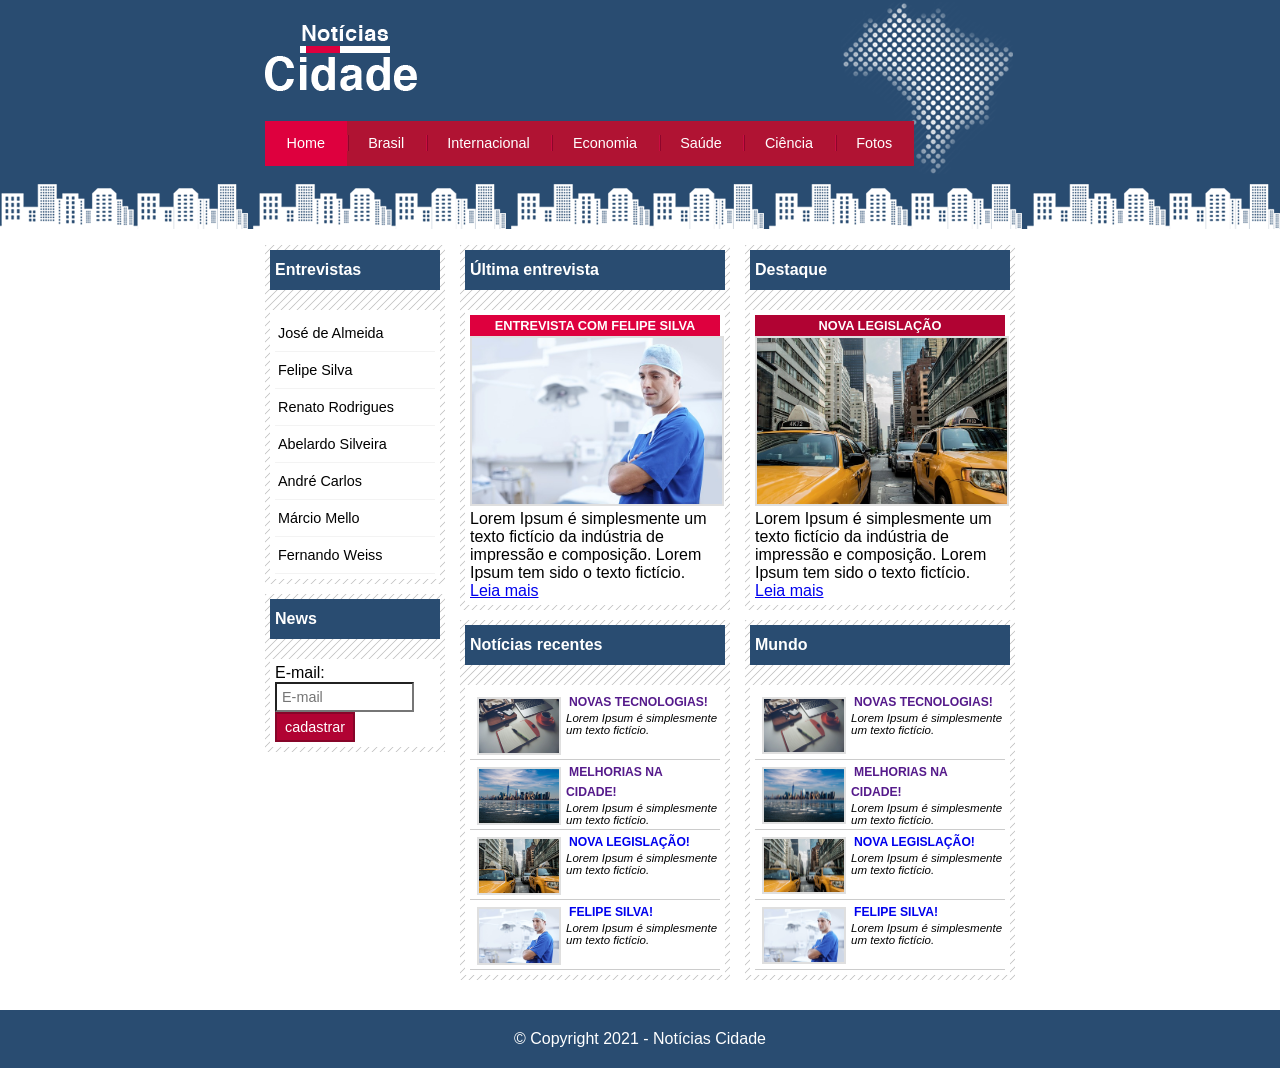
<file: index.html>
<!DOCTYPE html>
<html>
	<head>
		<meta charset="utf-8">
		<meta name="viewport" content="width=device-width, initial-scale=1">
		<title>Notícia Cidade- Seu site de notícias</title>
		<link rel="stylesheet" type="text/css" href="css/stylesheet.css">
	</head>

	<body  class="home">

		<div id="container"><!-- Inicio do Container -->

			<div id="topo" ><!-- Inicio do topo -->
				<h1 class="logo">NOTÍCIA CIDADES</h1>
				<ul id="navegacao">

					<li  class="primeiro">
						<a id="home" href="index.html">Home</a>
					</li>

					<li >
						<a id="brasil" href="brasil.html">Brasil</a>
					</li>

					<li >
						<a id="internacional" href="internacional.html">Internacional</a>
					</li>

					<li>
						<a id="economia" href="economia.html">Economia</a>
					</li>

					<li>
						<a id="saude" href="saude.html">Saúde</a>
					</li>

					<li >
						<a id="ciencia" href="ciencia.html">Ciência</a>
					</li>

					<li>
						<a id="fotos" href="fotos.html">Fotos</a>
					</li>
				</ul>
			</div><!-- Fim do topo -->

			<div id="conteudo"> <!-- Inicio do Conteudo-->

				<div id="primario"> <!-- INICIO PRIMARIO-->

					<div class="caixa entrevista">
						<h2>Última entrevista</h2>

						<div class="caixa-conteudo destaque">
							<h3>Entrevista com Felipe Silva</h3>
							<a href="">
							<img src="imagens/doutor.jpg" width="100%" class="imagem-principal">
							</a>
							<p>
								Lorem Ipsum é simplesmente um texto fictício da indústria de impressão e composição. Lorem Ipsum tem sido o texto fictício.
							</p>

							<a href="saude.html">Leia mais</a>
						
						</div>
					</div>

					<div class="caixa">

						<h2>Notícias recentes</h2>

						<div class="caixa-conteudo">
								<ul id="lista-noticia">
								<li>
									<a href="">
										<img src="imagens/tecnologia.jpg" width="80">
										<h3>Novas Tecnologias!</h3>
										<p>Lorem Ipsum é simplesmente um texto fictício.</p>
									</a>
								</li>

								<li>
									<a href="">
										<img src="imagens/cidade.jpg" width="80">
										<h3>Melhorias na Cidade!</h3>
										<p>Lorem Ipsum é simplesmente um texto fictício.</p>
									</a>
								</li>	

								<li>
									<a href="brasil.html">
										<img src="imagens/taxi.jpg" width="80">
										<h3>Nova Legislação!</h3>
										<p>Lorem Ipsum é simplesmente um texto fictício.</p>
									</a>
								</li>	

								<li>
									<a href="saude.html">
										<img src="imagens/doutor.jpg" width="80">
										<h3>Felipe Silva!</h3>
										<p>Lorem Ipsum é simplesmente um texto fictício.</p>
									</a>
								</li>		
							</ul>
						</div>
					</div>
				</div> <!--FIM PRIMÁRIO-->



				<div id="secundario">
					
					<div class="caixa">

						<h2>Destaque</h2>

						<div class="caixa-conteudo destaque">

							<h3>Nova Legislação</h3>
							<img src="imagens/taxi.jpg" width="100%" class="imagem-principal">
							<p>
								Lorem Ipsum é simplesmente um texto fictício da indústria de impressão e composição. Lorem Ipsum tem sido o texto fictício.
							</p>

							<a href="brasil.html">Leia mais</a>
						</div>
					</div>

					<div class="caixa">

						<h2>Mundo</h2>

						<div class="caixa-conteudo">
							<ul id="lista-noticia">
								<li>
									<a href="">
										<img src="imagens/tecnologia.jpg" width="80">
										<h3>Novas Tecnologias!</h3>
										<p>Lorem Ipsum é simplesmente um texto fictício.</p>
									</a>
								</li>

								<li>
									<a href="">
										<img src="imagens/cidade.jpg" width="80">
										<h3>Melhorias na Cidade!</h3>
										<p>Lorem Ipsum é simplesmente um texto fictício.</p>
									</a>
								</li>	

								<li>
									<a href="brasil.html">
										<img src="imagens/taxi.jpg" width="80">
										<h3>Nova Legislação!</h3>
										<p>Lorem Ipsum é simplesmente um texto fictício.</p>
									</a>
								</li>	

								<li>
									<a href="saude.html">
										<img src="imagens/doutor.jpg" width="80">
										<h3>Felipe Silva!</h3>
										<p>Lorem Ipsum é simplesmente um texto fictício.</p>
									</a>
								</li>		
							</ul>
						</div>
					</div> <!-- INICIO SECUNDÁRIO-->
				</div><!-- FIM SECUNDÁRIO-->


			<div id="lateral"> <!-- Inicio da lateral-->
					<div class="caixa">
						<h2>Entrevistas</h2>
						<div class="caixa-conteudo">
							<ul>
								<li><a href="">José de Almeida</a></li>
								<li><a href="saude.html">Felipe Silva</a></li>
								<li><a href="">Renato Rodrigues</a></li>
								<li><a href="">Abelardo Silveira</a></li>
								<li><a href="">André Carlos</a></li>
								<li><a href="">Márcio Mello</a></li>
								<li><a href="">Fernando Weiss</a></li>
							</ul>						
						</div>
						
					</div>

					<div class="caixa">
						<h2>News</h2>
						<div class="caixa-conteudo">
							<form>
								<div>
									<label> E-mail:</label>
									<input type="text" name="email" id="email" placeholder="E-mail">
								</div>

								<div>
									<input type="submit" class="submit" value="cadastrar">
								</div>
							</form>						
						</div>
						
					</div>
				</div> 
			</div><!-- Fim da lateral-->
				

	
			</div>
			<!-- Fim do Conteudo -->



		</div>
		<!-- Fim do Container -->

		<!-- RODAPÉ -->
		<div id="container-rodape" style="clear: both;">

			<div id="rodape">
				&COPY; Copyright 2021 - Notícias Cidade
			</div>
		</div>
		
	</body>
</html>
</file>
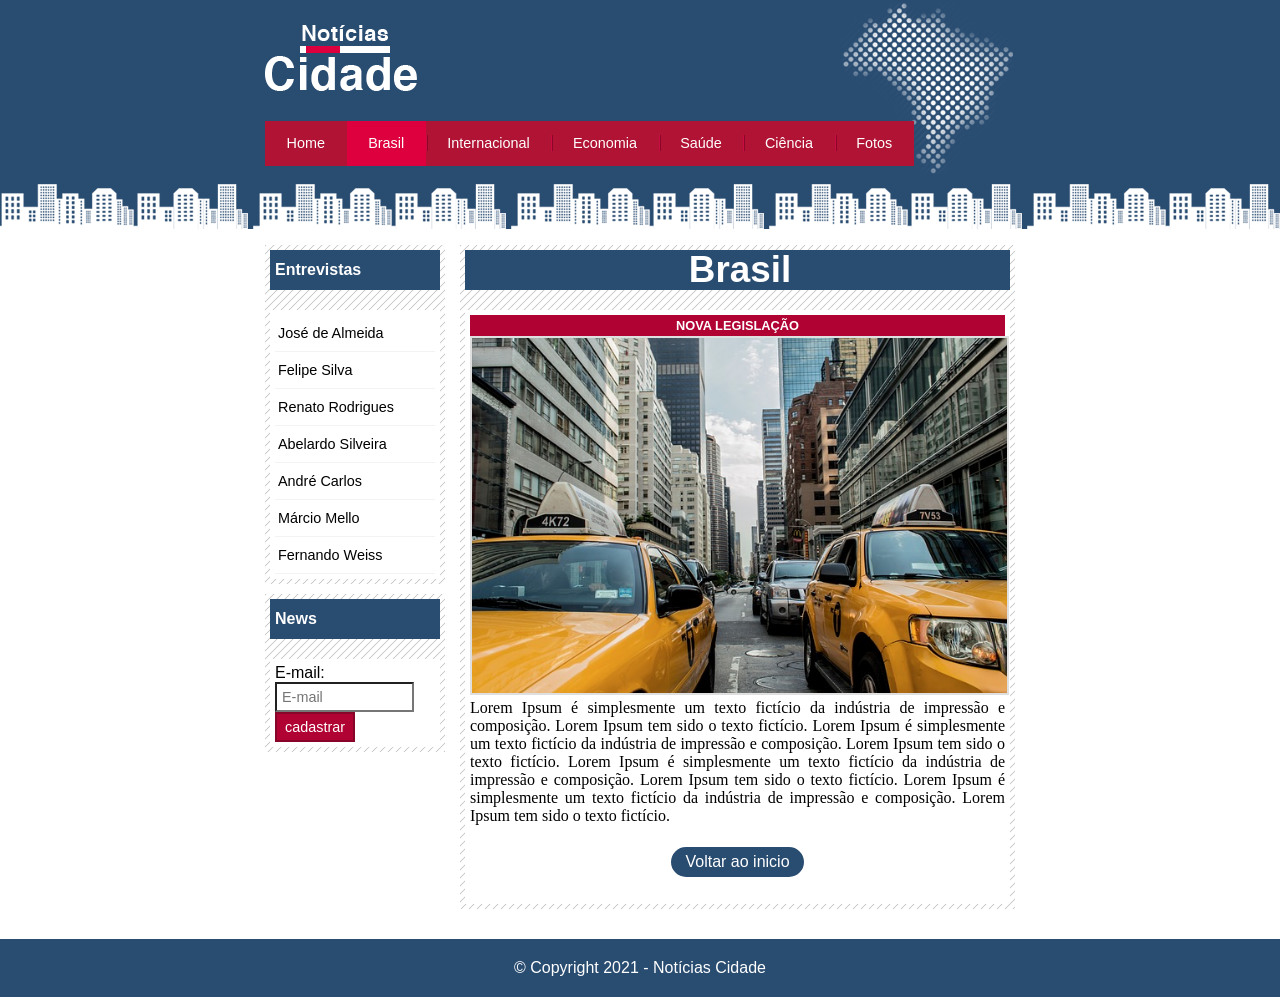
<file: brasil.html>
<!DOCTYPE html>
<html>
	<head>
		<meta charset="utf-8">
		<meta name="viewport" content="width=device-width, initial-scale=1">
		<title>Notícia Cidade- Seu site de notícias</title>
		<link rel="stylesheet" type="text/css" href="css/stylesheet.css">
	</head>

	<body id="duas-colunas" class="brasil">

				<div id="container"><!-- Inicio do Container -->

			<div id="topo" ><!-- Inicio do topo -->
				<h1 class="logo">NOTÍCIA CIDADES</h1>
				<ul id="navegacao">

					<li  class="primeiro">
						<a id="home" href="index.html">Home</a>
					</li>

					<li >
						<a id="brasil" href="brasil.html">Brasil</a>
					</li>

					<li >
						<a id="internacional" href="internacional.html">Internacional</a>
					</li>

					<li>
						<a id="economia" href="economia.html">Economia</a>
					</li>

					<li>
						<a id="saude" href="saude.html">Saúde</a>
					</li>

					<li >
						<a id="ciencia" href="ciencia.html">Ciência</a>
					</li>

					<li>
						<a id="fotos" href="fotos.html">Fotos</a>
					</li>
				</ul>
			</div><!-- Fim do topo -->

			<div id="conteudo"> <!-- Inicio do Conteudo-->

				<div id="primario">

					<div class="caixa paginas">
						<h2>Brasil</h2>

						<div class="caixa-conteudo destaque">

							<h3>Nova Legislação</h3>
							<img src="imagens/taxi.jpg" width="100%" class="imagem-principal">
							<p class="paginas">
								Lorem Ipsum é simplesmente um texto fictício da indústria de impressão e composição. Lorem Ipsum tem sido o texto fictício.
								Lorem Ipsum é simplesmente um texto fictício da indústria de impressão e composição. Lorem Ipsum tem sido o texto fictício.
								Lorem Ipsum é simplesmente um texto fictício da indústria de impressão e composição. Lorem Ipsum tem sido o texto fictício.
								Lorem Ipsum é simplesmente um texto fictício da indústria de impressão e composição. Lorem Ipsum tem sido o texto fictício.
							</p>

							<a href="index.html" id="inicio">Voltar ao inicio</a>
						</div>
					</div>
				</div>


			<!-- Inicio da lateral-->
				<div id="lateral"> 
					<div class="caixa">
						<h2>Entrevistas</h2>
						<div class="caixa-conteudo">
							<ul>
								<li><a href="">José de Almeida</a></li>
								<li><a href="">Felipe Silva</a></li>
								<li><a href="">Renato Rodrigues</a></li>
								<li><a href="">Abelardo Silveira</a></li>
								<li><a href="">André Carlos</a></li>
								<li><a href="">Márcio Mello</a></li>
								<li><a href="">Fernando Weiss</a></li>
							</ul>						
						</div>
						
					</div>

					<div class="caixa">
						<h2>News</h2>
						<div class="caixa-conteudo">
							<form>
								<div>
									<label> E-mail:</label>
									<input type="text" name="email" id="email" placeholder="E-mail">
								</div>

								<div>
									<input type="submit" class="submit" value="cadastrar">
								</div>
							</form>						
						</div>
						
					</div>
			</div>
			<!-- Fim da lateral-->

	
		</div>
		<!-- Fim do Conteudo -->

		</div>
		<!-- Fim do Container -->

		<!-- RODAPÉ -->
		<div id="container-rodape" style="clear: both;">

			<div id="rodape">
				&COPY; Copyright 2021 - Notícias Cidade
			</div>
		</div>
		
		
	</body>
</html>
</file>
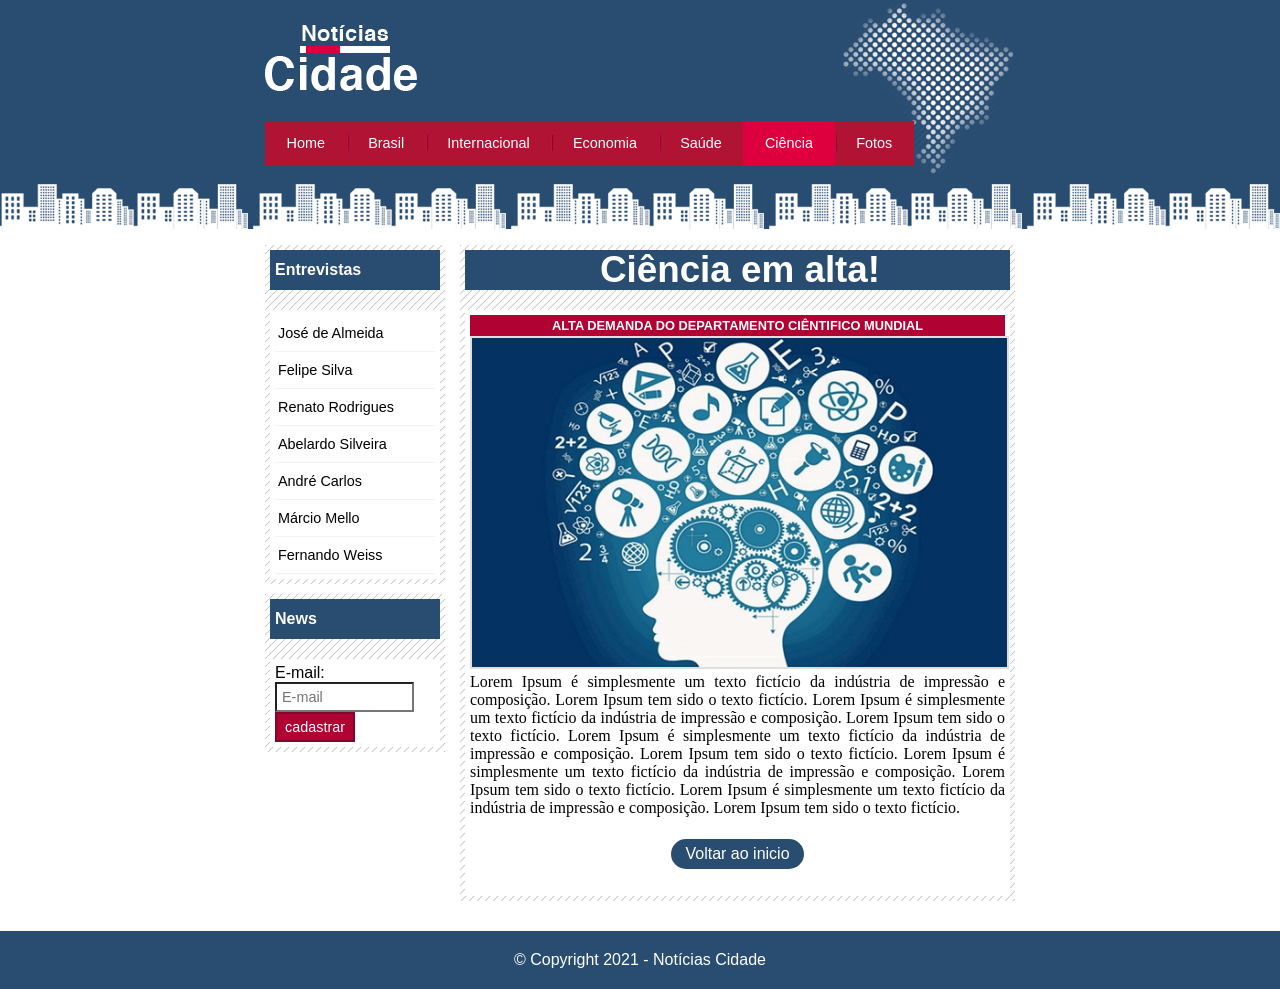
<file: ciencia.html>
<!DOCTYPE html>
<html>
	<head>
		<meta charset="utf-8">
		<meta name="viewport" content="width=device-width, initial-scale=1">
		<title>Notícia Cidade- Seu site de notícias</title>
		<link rel="stylesheet" type="text/css" href="css/stylesheet.css">
	</head>

	<body class="ciencia" id="duas-colunas">

				<div id="container"><!-- Inicio do Container -->

			<div id="topo" ><!-- Inicio do topo -->
				<h1 class="logo">NOTÍCIA CIDADES</h1>
				<ul id="navegacao">

					<li  class="primeiro">
						<a id="home" href="index.html">Home</a>
					</li>

					<li >
						<a id="brasil" href="brasil.html">Brasil</a>
					</li>

					<li >
						<a id="internacional" href="internacional.html">Internacional</a>
					</li>

					<li>
						<a id="economia" href="economia.html">Economia</a>
					</li>

					<li>
						<a id="saude" href="saude.html">Saúde</a>
					</li>

					<li >
						<a id="ciencia" href="ciencia.html">Ciência</a>
					</li>

					<li>
						<a id="fotos" href="fotos.html">Fotos</a>
					</li>
				</ul>
			</div><!-- Fim do topo -->

	<div id="conteudo"> <!-- Inicio do Conteudo-->

				<div id="primario">

					<div class="caixa paginas">
						<h2>Ciência em alta!</h2>

						<div class="caixa-conteudo destaque">

							<h3>Alta demanda do departamento ciêntifico mundial</h3>
							<img src="imagens/ciencia.jpg" width="100%" class="imagem-principal">
							<p>
								Lorem Ipsum é simplesmente um texto fictício da indústria de impressão e composição. Lorem Ipsum tem sido o texto fictício.
								Lorem Ipsum é simplesmente um texto fictício da indústria de impressão e composição. Lorem Ipsum tem sido o texto fictício.
								Lorem Ipsum é simplesmente um texto fictício da indústria de impressão e composição. Lorem Ipsum tem sido o texto fictício.
								Lorem Ipsum é simplesmente um texto fictício da indústria de impressão e composição. Lorem Ipsum tem sido o texto fictício.
								Lorem Ipsum é simplesmente um texto fictício da indústria de impressão e composição. Lorem Ipsum tem sido o texto fictício.
							</p>

							<a href="index.html" id="inicio">Voltar ao inicio</a>
						</div>
					</div>
				</div>
			</div> <!-- FIM do Conteudo-->


			<!-- Inicio da lateral-->
			<div id="lateral"> 
					<div class="caixa">
						<h2>Entrevistas</h2>
						<div class="caixa-conteudo">
							<ul>
								<li><a href="">José de Almeida</a></li>
								<li><a href="">Felipe Silva</a></li>
								<li><a href="">Renato Rodrigues</a></li>
								<li><a href="">Abelardo Silveira</a></li>
								<li><a href="">André Carlos</a></li>
								<li><a href="">Márcio Mello</a></li>
								<li><a href="">Fernando Weiss</a></li>
							</ul>						
						</div>
						
					</div>

					<div class="caixa">
						<h2>News</h2>
						<div class="caixa-conteudo">
							<form>
								<div>
									<label> E-mail:</label>
									<input type="text" name="email" id="email" placeholder="E-mail">
								</div>

								<div>
									<input type="submit" class="submit" value="cadastrar">
								</div>
							</form>						
						</div>
						
					</div>
			</div>
			<!-- Fim da lateral-->

	
		</div>
		<!-- Fim do Conteudo -->

		</div>
		<!-- Fim do Container -->

		<!-- RODAPÉ -->
		<div id="container-rodape" style="clear: both;">

			<div id="rodape">
				&COPY; Copyright 2021 - Notícias Cidade
			</div>
		</div>
		
	</body>
</html>
</file>
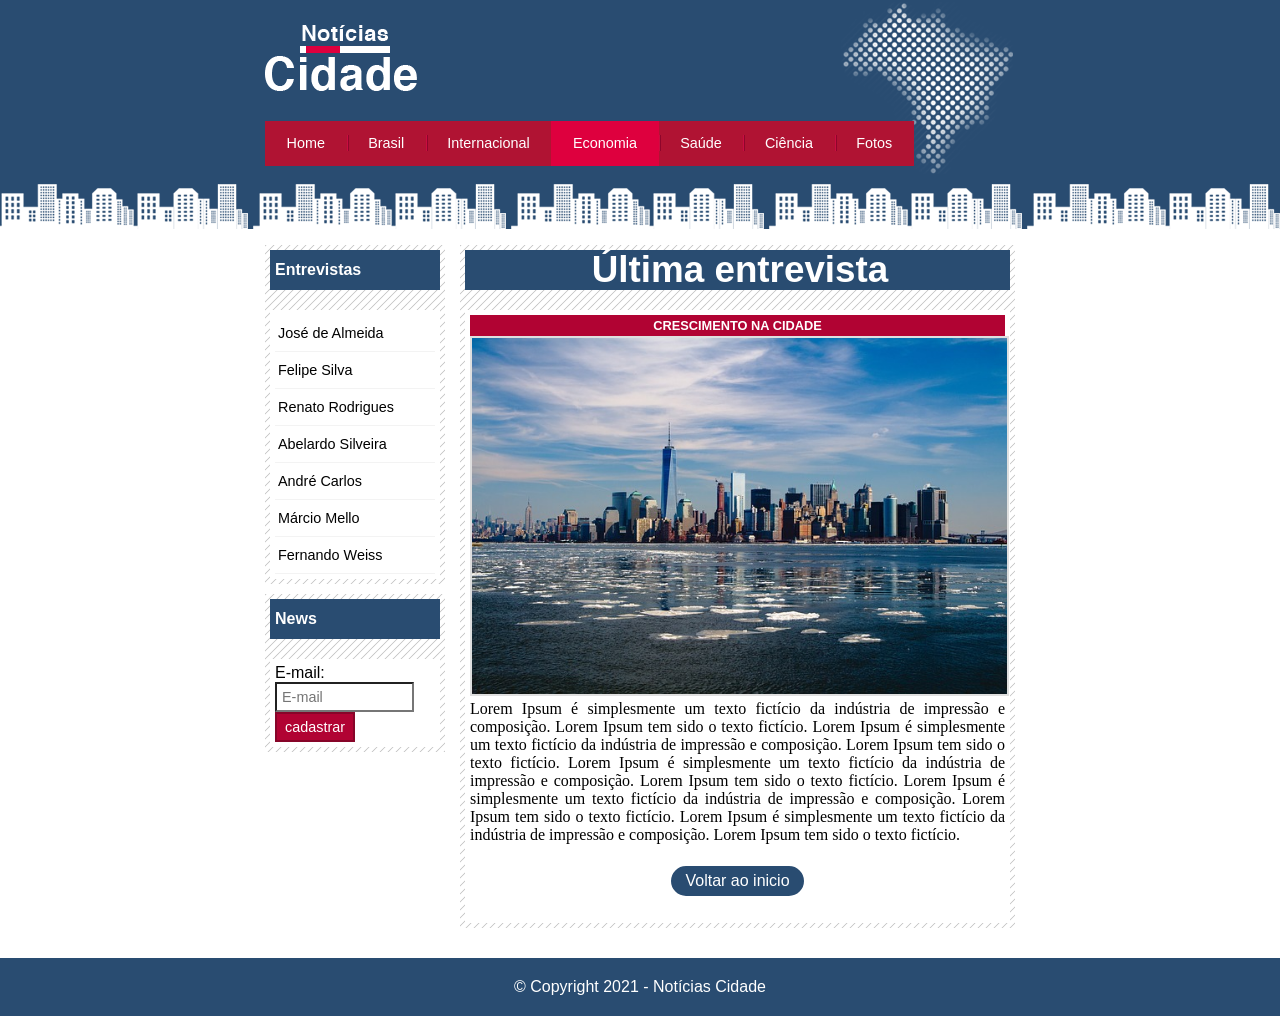
<file: economia.html>
<!DOCTYPE html>
<html>
	<head>
		<meta charset="utf-8">
		<meta name="viewport" content="width=device-width, initial-scale=1">
		<title>Notícia Cidade- Seu site de notícias</title>
		<link rel="stylesheet" type="text/css" href="css/stylesheet.css">
	</head>

	<body class="economia" id="duas-colunas">

			<div id="container"><!-- Inicio do Container -->

			<div id="topo" ><!-- Inicio do topo -->
				<h1 class="logo">NOTÍCIA CIDADES</h1>
				<ul id="navegacao">

					<li  class="primeiro">
						<a id="home" href="index.html">Home</a>
					</li>

					<li >
						<a id="brasil" href="brasil.html">Brasil</a>
					</li>

					<li >
						<a id="internacional" href="internacional.html">Internacional</a>
					</li>

					<li>
						<a id="economia" href="economia.html">Economia</a>
					</li>

					<li>
						<a id="saude" href="saude.html">Saúde</a>
					</li>

					<li >
						<a id="ciencia" href="ciencia.html">Ciência</a>
					</li>

					<li>
						<a id="fotos" href="fotos.html">Fotos</a>
					</li>
				</ul>
			</div><!-- Fim do topo -->

			<div id="conteudo"> <!-- Inicio do Conteudo-->

				<div id="primario">

					<div class="caixa paginas">
						<h2>Última entrevista</h2>

						<div class="caixa-conteudo destaque">

							<h3>Crescimento na cidade</h3>
							<img src="imagens/cidade.jpg" width="100%" class="imagem-principal">
							<p>
								Lorem Ipsum é simplesmente um texto fictício da indústria de impressão e composição. Lorem Ipsum tem sido o texto fictício.
								Lorem Ipsum é simplesmente um texto fictício da indústria de impressão e composição. Lorem Ipsum tem sido o texto fictício.
								Lorem Ipsum é simplesmente um texto fictício da indústria de impressão e composição. Lorem Ipsum tem sido o texto fictício.
								Lorem Ipsum é simplesmente um texto fictício da indústria de impressão e composição. Lorem Ipsum tem sido o texto fictício.
								Lorem Ipsum é simplesmente um texto fictício da indústria de impressão e composição. Lorem Ipsum tem sido o texto fictício.
							</p>

							<a href="index.html" id="inicio">Voltar ao inicio</a>
						</div>
					</div>
				</div>
			</div> <!-- FIM do Conteudo-->


			<!-- Inicio da lateral-->
			<div id="lateral"> 
					<div class="caixa">
						<h2>Entrevistas</h2>
						<div class="caixa-conteudo">
							<ul>
								<li><a href="">José de Almeida</a></li>
								<li><a href="">Felipe Silva</a></li>
								<li><a href="">Renato Rodrigues</a></li>
								<li><a href="">Abelardo Silveira</a></li>
								<li><a href="">André Carlos</a></li>
								<li><a href="">Márcio Mello</a></li>
								<li><a href="">Fernando Weiss</a></li>
							</ul>						
						</div>
						
					</div>

					<div class="caixa">
						<h2>News</h2>
						<div class="caixa-conteudo">
							<form>
								<div>
									<label> E-mail:</label>
									<input type="text" name="email" id="email" placeholder="E-mail">
								</div>

								<div>
									<input type="submit" class="submit" value="cadastrar">
								</div>
							</form>						
						</div>
						
					</div>
			</div>
			<!-- Fim da lateral-->

	
		</div>
		<!-- Fim do Conteudo -->

		</div>
		<!-- Fim do Container -->

		<!-- RODAPÉ -->
		<div id="container-rodape" style="clear: both;">

			<div id="rodape">
				&COPY; Copyright 2021 - Notícias Cidade
			</div>
		</div>
		
		
	</body>
</html>
</file>
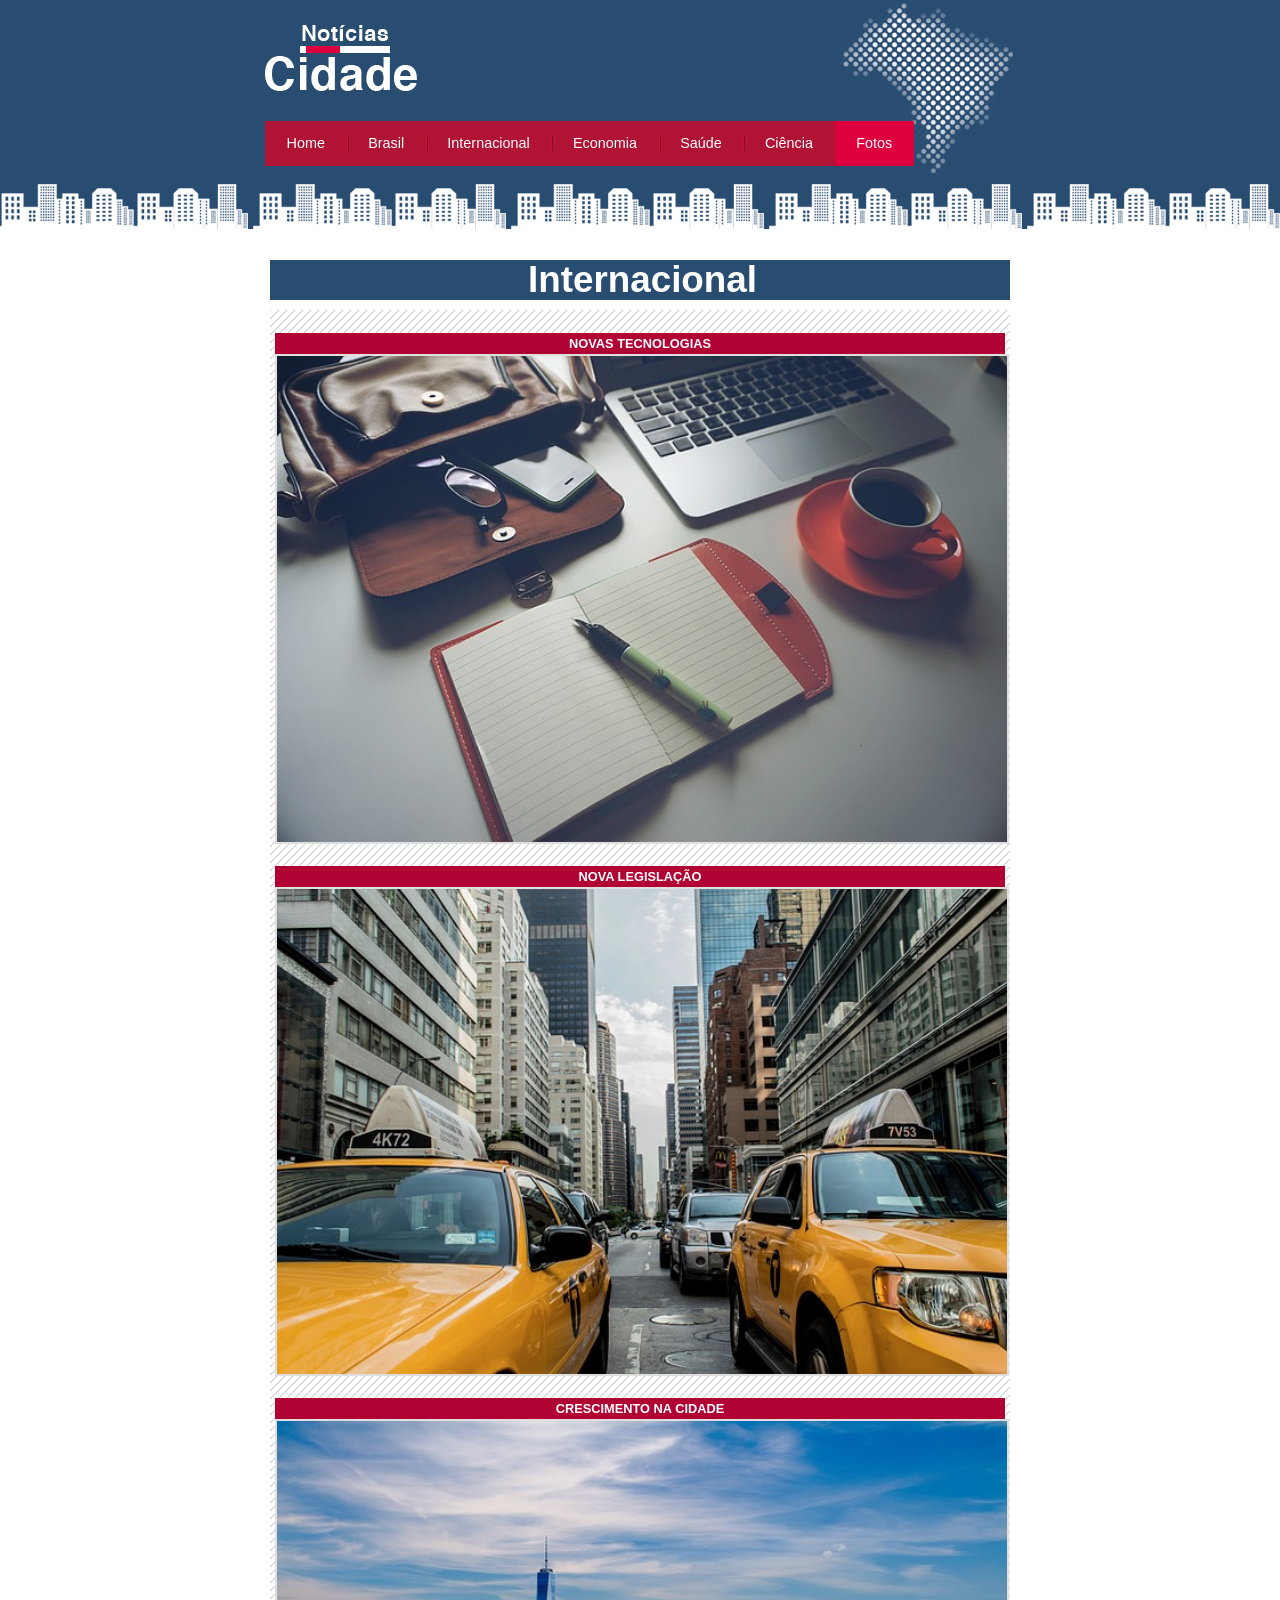
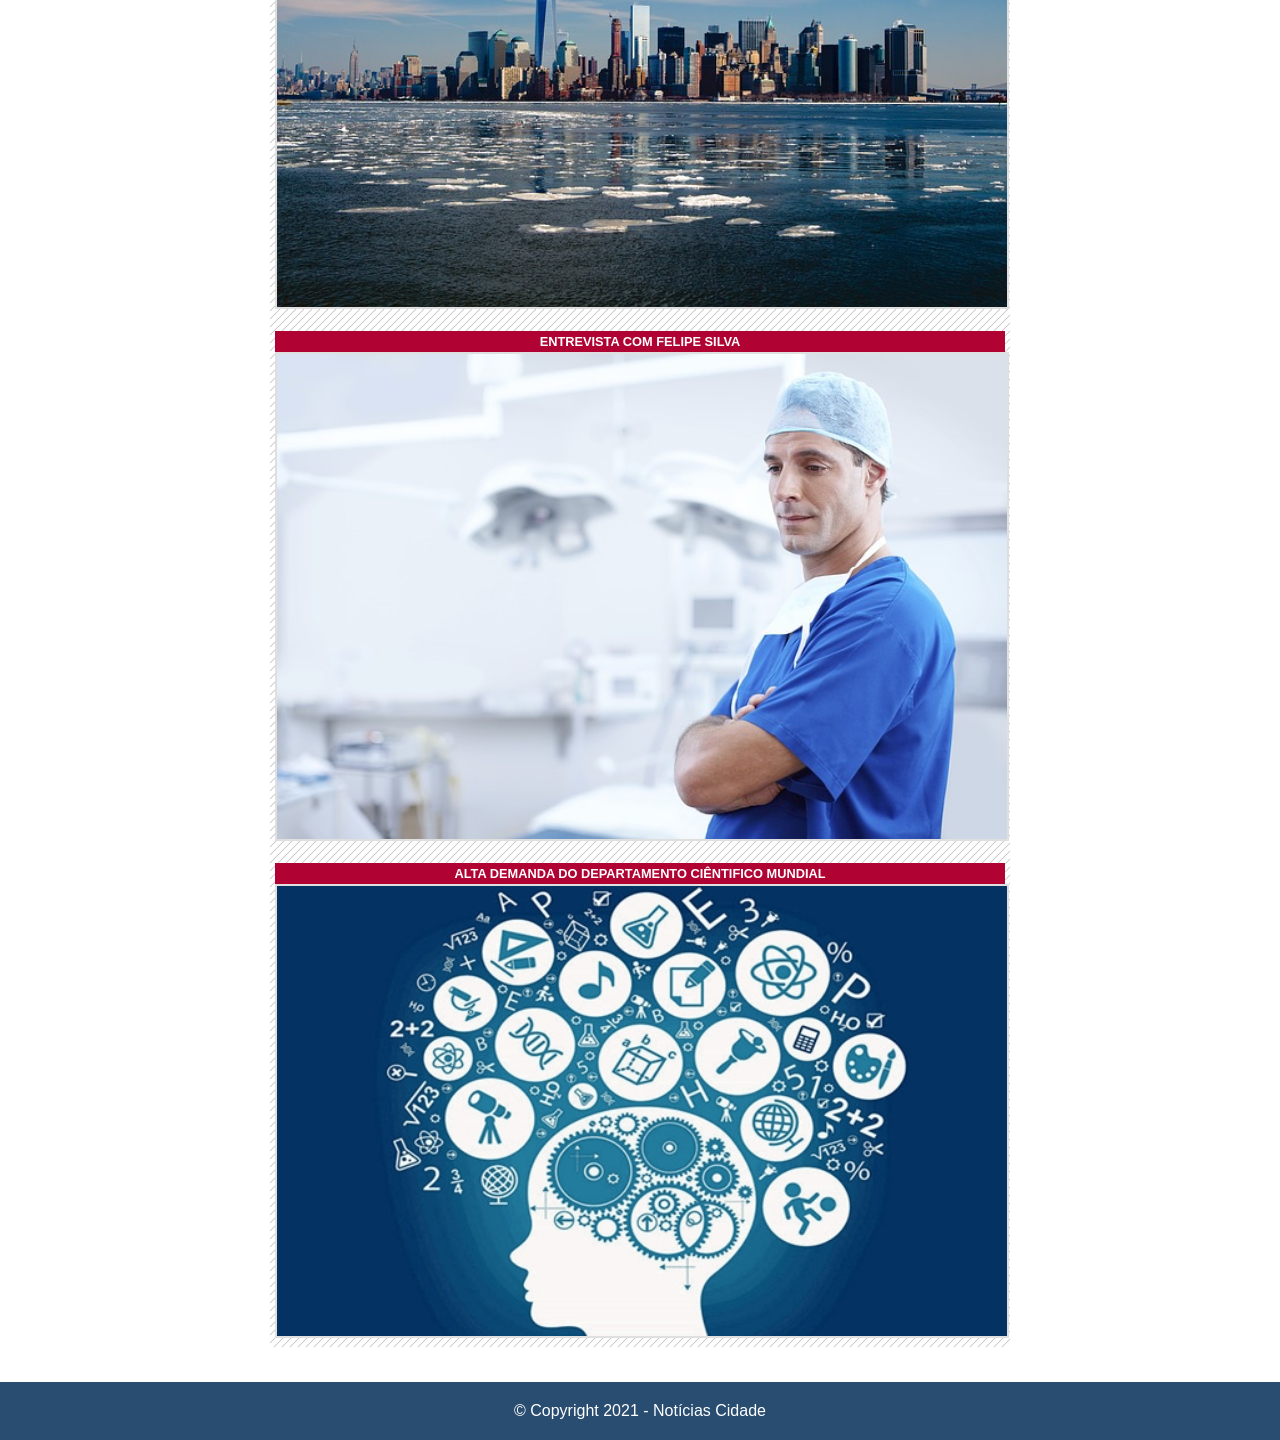
<file: fotos.html>
<!DOCTYPE html>
<html>
	<head>
		<meta charset="utf-8">
		<meta name="viewport" content="width=device-width, initial-scale=1">
		<title>Notícia Cidade- Seu site de notícias</title>
		<link rel="stylesheet" type="text/css" href="css/stylesheet.css">
	</head>

	<body class="fotos" id="uma-coluna">

				<div id="container"><!-- Inicio do Container -->

			<div id="topo" ><!-- Inicio do topo -->
				<h1 class="logo">NOTÍCIA CIDADES</h1>
				<ul id="navegacao">

					<li  class="primeiro">
						<a id="home" href="index.html">Home</a>
					</li>

					<li >
						<a id="brasil" href="brasil.html">Brasil</a>
					</li>

					<li >
						<a id="internacional" href="internacional.html">Internacional</a>
					</li>

					<li>
						<a id="economia" href="economia.html">Economia</a>
					</li>

					<li>
						<a id="saude" href="saude.html">Saúde</a>
					</li>

					<li >
						<a id="ciencia" href="ciencia.html">Ciência</a>
					</li>

					<li>
						<a id="fotos" href="fotos.html">Fotos</a>
					</li>
				</ul>
			</div><!-- Fim do topo -->

			<div id="conteudo"> <!-- Inicio do Conteudo-->

				<div id="primario">

					<div class="caixa-conteudo paginas">
						<h2>Internacional</h2>

						<div class="caixa destaque">

							<a href="internacional.html" class="galeria">	
								<h3>Novas tecnologias</h3>
								<img src="imagens/tecnologia.jpg" width="100%" class="imagem-principal">
							</a>

							<a href="brasil.html" class="galeria">	
								<h3>NOVA LEGISLAÇÃO</h3>
								<img src="imagens/taxi.jpg" width="100%" class="imagem-principal">

							</a>

							<a href="economia.html" class="galeria">	
								<h3>CRESCIMENTO NA CIDADE</h3>
								<img src="imagens/cidade.jpg" width="100%" class="imagem-principal">

							</a>

							<a href="saude.html" class="galeria">	
								<h3>ENTREVISTA COM FELIPE SILVA</h3>
								<img src="imagens/doutor.jpg" width="100%" class="imagem-principal">

							</a>

							<a href="ciencia.html" class="galeria">	
								<h3>ALTA DEMANDA DO DEPARTAMENTO CIÊNTIFICO MUNDIAL</h3>
								<img src="imagens/ciencia.jpg" width="100%" class="imagem-principal">
							</a>
						</div>
					</div>
				</div>


	
		</div>
		<!-- Fim do Conteudo -->

		</div>
		<!-- Fim do Container -->

		<!-- RODAPÉ -->
		<div id="container-rodape" style="clear: both;">

			<div id="rodape">
				&COPY; Copyright 2021 - Notícias Cidade
			</div>
		</div>
		


		</div>
		
	</body>
</html>
</file>
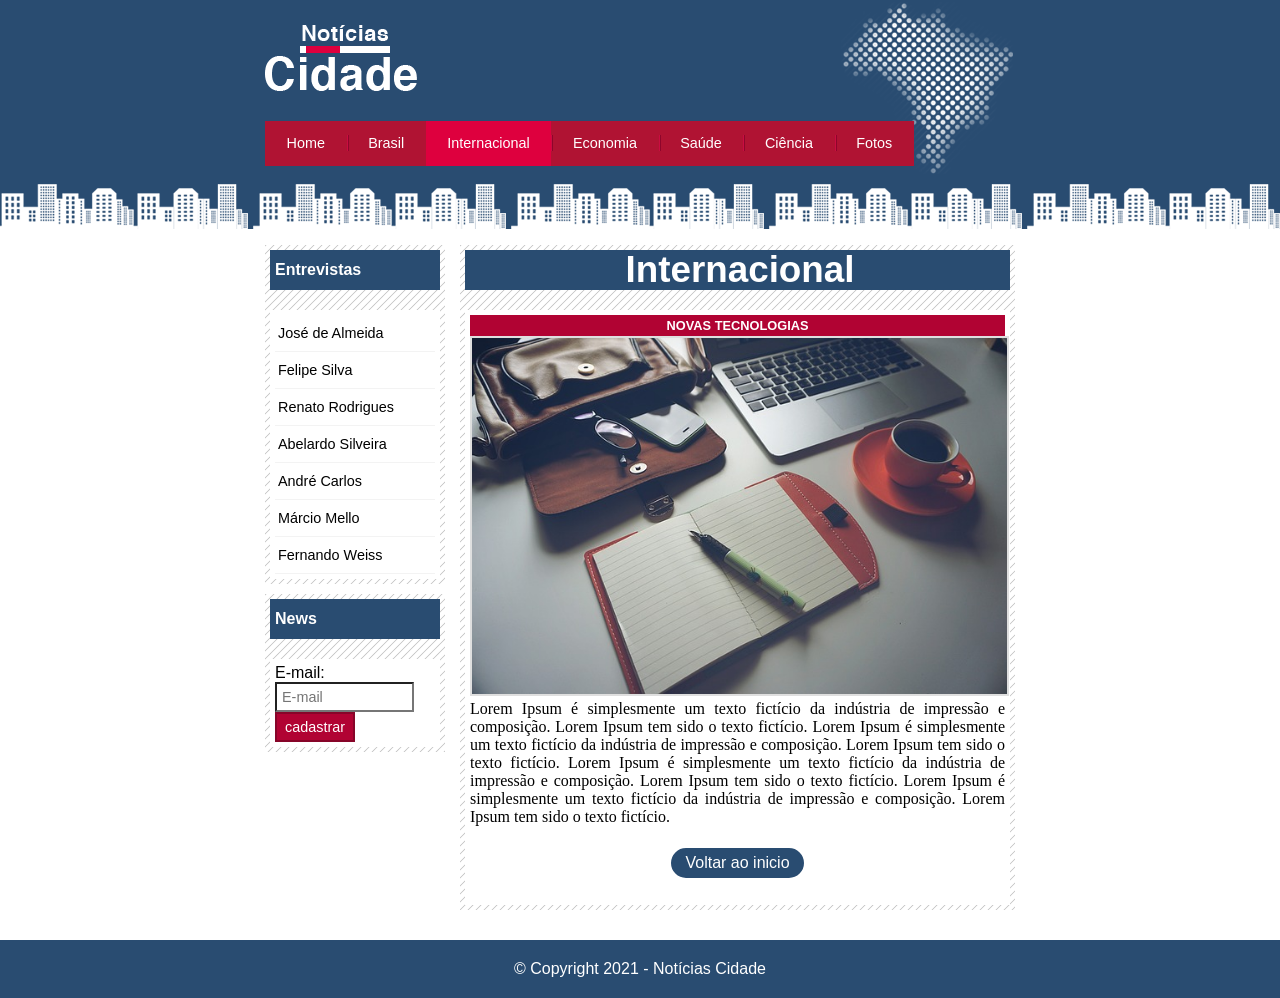
<file: internacional.html>
<!DOCTYPE html>
<html>
	<head>
		<meta charset="utf-8">
		<meta name="viewport" content="width=device-width, initial-scale=1">
		<title>Notícia Cidade- Seu site de notícias</title>
		<link rel="stylesheet" type="text/css" href="css/stylesheet.css">
	</head>

	<body class="internacional" id="duas-colunas">

				<div id="container"><!-- Inicio do Container -->

			<div id="topo" ><!-- Inicio do topo -->
				<h1 class="logo">NOTÍCIA CIDADES</h1>
				<ul id="navegacao">

					<li  class="primeiro">
						<a id="home" href="index.html">Home</a>
					</li>

					<li >
						<a id="brasil" href="brasil.html">Brasil</a>
					</li>

					<li >
						<a id="internacional" href="internacional.html">Internacional</a>
					</li>

					<li>
						<a id="economia" href="economia.html">Economia</a>
					</li>

					<li>
						<a id="saude" href="saude.html">Saúde</a>
					</li>

					<li >
						<a id="ciencia" href="ciencia.html">Ciência</a>
					</li>

					<li>
						<a id="fotos" href="fotos.html">Fotos</a>
					</li>
				</ul>
			</div><!-- Fim do topo -->

			<div id="conteudo"> <!-- Inicio do Conteudo-->

				<div id="primario">

					<div class="caixa paginas">
						<h2>Internacional</h2>

						<div class="caixa-conteudo destaque">

							<h3>Novas tecnologias</h3>
							<img src="imagens/tecnologia.jpg" width="100%" class="imagem-principal">
							<p>
								Lorem Ipsum é simplesmente um texto fictício da indústria de impressão e composição. Lorem Ipsum tem sido o texto fictício.
								Lorem Ipsum é simplesmente um texto fictício da indústria de impressão e composição. Lorem Ipsum tem sido o texto fictício.
								Lorem Ipsum é simplesmente um texto fictício da indústria de impressão e composição. Lorem Ipsum tem sido o texto fictício.
								Lorem Ipsum é simplesmente um texto fictício da indústria de impressão e composição. Lorem Ipsum tem sido o texto fictício.
							</p>

							<a href="index.html" id="inicio">Voltar ao inicio</a>
						</div>
					</div>
				</div>


			<!-- Inicio da lateral-->
			<div id="lateral"> 
					<div class="caixa">
						<h2>Entrevistas</h2>
						<div class="caixa-conteudo">
							<ul>
								<li><a href="">José de Almeida</a></li>
								<li><a href="">Felipe Silva</a></li>
								<li><a href="">Renato Rodrigues</a></li>
								<li><a href="">Abelardo Silveira</a></li>
								<li><a href="">André Carlos</a></li>
								<li><a href="">Márcio Mello</a></li>
								<li><a href="">Fernando Weiss</a></li>
							</ul>						
						</div>
						
					</div>

					<div class="caixa">
						<h2>News</h2>
						<div class="caixa-conteudo">
							<form>
								<div>
									<label> E-mail:</label>
									<input type="text" name="email" id="email" placeholder="E-mail">
								</div>

								<div>
									<input type="submit" class="submit" value="cadastrar">
								</div>
							</form>						
						</div>
						
					</div>
			</div>
			<!-- Fim da lateral-->

	
		</div>
		<!-- Fim do Conteudo -->

		</div>
		<!-- Fim do Container -->

		<!-- RODAPÉ -->
		<div id="container-rodape" style="clear: both;">

			<div id="rodape">
				&COPY; Copyright 2021 - Notícias Cidade
			</div>
		</div>
		


		</div>
		
	</body>
</html>
</file>
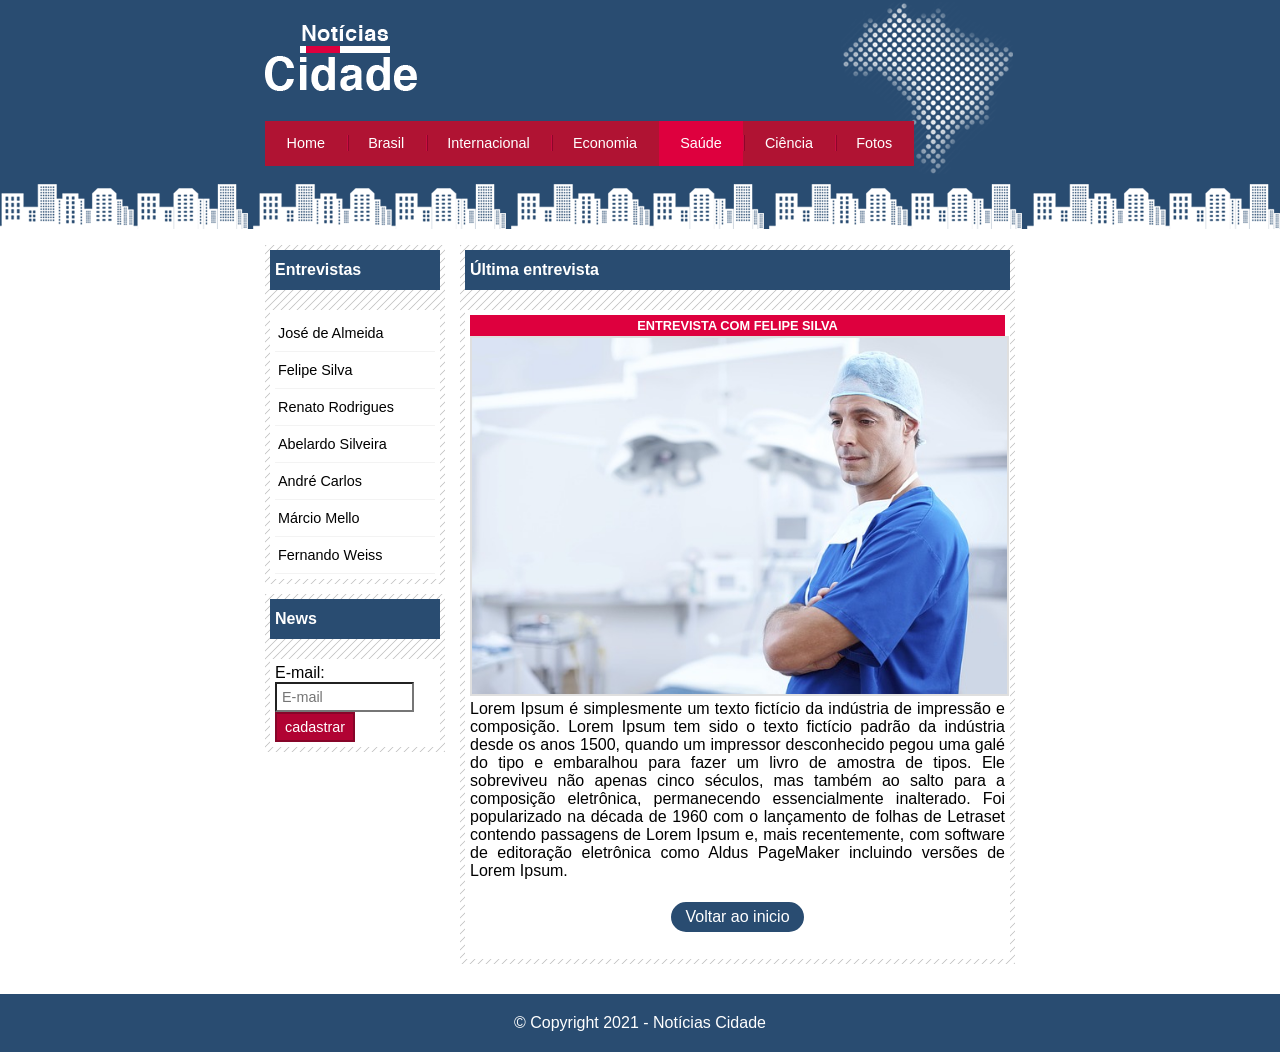
<file: saude.html>
<!DOCTYPE html>
<html>
	<head>
		<meta charset="utf-8">
		<meta name="viewport" content="width=device-width, initial-scale=1">
		<title>Notícia Cidade- Seu site de notícias</title>
		<link rel="stylesheet" type="text/css" href="css/stylesheet.css">
	</head>

	<body id="duas-colunas" class="saude">

				<div id="container"><!-- Inicio do Container -->

			<div id="topo" ><!-- Inicio do topo -->
				<h1 class="logo">NOTÍCIA CIDADES</h1>
				<ul id="navegacao">

					<li  class="primeiro">
						<a id="home" href="index.html">Home</a>
					</li>

					<li >
						<a id="brasil" href="brasil.html">Brasil</a>
					</li>

					<li >
						<a id="internacional" href="internacional.html">Internacional</a>
					</li>

					<li>
						<a id="economia" href="economia.html">Economia</a>
					</li>

					<li>
						<a id="saude" href="saude.html">Saúde</a>
					</li>

					<li >
						<a id="ciencia" href="ciencia.html">Ciência</a>
					</li>

					<li>
						<a id="fotos" href="fotos.html">Fotos</a>
					</li>
				</ul>
			</div><!-- Fim do topo -->

			<div id="conteudo"> <!-- Inicio do Conteudo-->

				<div id="primario">

					<div class="caixa entrevista">
						<h2>Última entrevista</h2>

						<div class="caixa-conteudo destaque">

							<h3>Entrevista com Felipe Silva</h3>
							<img src="imagens/doutor.jpg" width="100%" class="imagem-principal">
							<p style="text-align: justify;">
								Lorem Ipsum é simplesmente um texto fictício da indústria de impressão e composição. Lorem Ipsum tem sido o texto fictício padrão da indústria desde os anos 1500, quando um impressor desconhecido pegou uma galé do tipo e embaralhou para fazer um livro de amostra de tipos. Ele sobreviveu não apenas cinco séculos, mas também ao salto para a composição eletrônica, permanecendo essencialmente inalterado. Foi popularizado na década de 1960 com o lançamento de folhas de Letraset contendo passagens de Lorem Ipsum e, mais recentemente, com software de editoração eletrônica como Aldus PageMaker incluindo versões de Lorem Ipsum.

								<a href="index.html" id="inicio">Voltar ao inicio</a>
							</p>
						</div>
					</div>

				</div>

				<!-- Inicio da lateral-->
				<div id="lateral"> 
					<div class="caixa">
						<h2>Entrevistas</h2>
						<div class="caixa-conteudo">
							<ul>
								<li><a href="">José de Almeida</a></li>
								<li><a href="">Felipe Silva</a></li>
								<li><a href="">Renato Rodrigues</a></li>
								<li><a href="">Abelardo Silveira</a></li>
								<li><a href="">André Carlos</a></li>
								<li><a href="">Márcio Mello</a></li>
								<li><a href="">Fernando Weiss</a></li>
							</ul>						
						</div>
						
					</div>

					<div class="caixa">
						<h2>News</h2>
						<div class="caixa-conteudo">
							<form>
								<div>
									<label> E-mail:</label>
									<input type="text" name="email" id="email" placeholder="E-mail">
								</div>

								<div>
									<input type="submit" class="submit" value="cadastrar">
								</div>
							</form>						
						</div>
						
					</div>
			</div>
			<!-- Fim da lateral-->
		</div>
		<!-- Fim do Conteudo -->

		</div>
		<!-- Fim do Container -->

		<!-- RODAPÉ -->
		<div id="container-rodape" style="clear: both;">

			<div id="rodape">
				&COPY; Copyright 2021 - Notícias Cidade
			</div>
		</div>
		
		
	</body>
</html>
</file>
<file: css/stylesheet.css>
* {
	margin: 0;
	padding: 0;
}


body {
	font-family: "Trebuchet MS", Helvetica, sans-serif;
	background: #fff url(../imagens/fundo.png) top repeat-x;
	/*border: 1px solid red;*/
}

#container {
	width: 750px;
	margin: 0 auto; centraliza a pagina
	/*border: 1px solid red;*/

}

#topo {
	height: 150px;
	background: url(../imagens/detalhe-topo.png) no-repeat right top;
	padding-top: 25px;
	/*border: 1px solid red;*/
} 


.logo {
	width: 152px;
	height: 66px;
	background: url(../imagens/logo.png);
	text-indent: -3000px;
}

/*barra de navegação*/

a:link a:visited {
	color: b10333;
	padding: 2px;
}

a:hover {
	color: #e50040;
}

ul {
	margin: 0;
	padding: 0;
	list-style-type: none;
	
}

#topo ul{
	margin-top: 30px;
	background: #b01333;
	float: left;
}

#topo ul li {
	float: left;
}

#topo ul a {
	font-size: 0.9em;
	display: block;
	padding: 0.5em 1.5em;
	line-height: 2.1em;
	text-decoration: none;
	color: #FFF;
	background: url(../imagens/divisor.png) no-repeat left center;
}

#topo ul .primeiro a {
	background: none;

}

#topo ul a:hover {
	color: #69001d;
}

body.home #navegacao a#home,
body.brasil #navegacao a#brasil,
body.internacional #navegacao a#internacional,
body.economia #navegacao a#economia,
body.saude #navegacao a#saude,
body.ciencia #navegacao a#ciencia,
body.fotos #navegacao a#fotos
{
	color: #fff;
	background: #de003e;
	cursor: text;
}


/* Configurando conteudo */

#conteudo {
	background: #f5f5f5;
	margin-top: 60px;
}

#lateral {
	width: 180px;
	margin: 0 0 20px -750px;
	float: left;
}

#primario {
	width: 270px;
	float: left;
	margin: 0 0 20px 195px;
}



#duas-colunas #primario{
	width: 555px;

}

#uma-coluna #primario{
	width: 750px;
	margin: 0 0 20px 0px;

}

#secundario{
	width: 270px;
	float: left;
	margin: 0 0 20px 15px;
}

#inicio {
	width: 25%;
	margin: 20px auto;
	height: 30px;
	line-height: 30px;
	border: 2px solid #FFF;
	border-radius: 50px;
	background: #294c71;
	color: #FFF;
	display: block;
	text-decoration: none;
	text-align: center;
	
}

#inicio:hover {
	font-size: 1.2em;
	color: #b10333;
	padding: 0 20px 0 20px ;
	border-radius: 50px 0px;
	font-language-override: normal;
}


a:link	a:visited {

}
/*Caixa*/

.caixa	{

	margin: 10px 0;
	padding: 5px;
	background: #f3f3f3 url(../imagens/fundo-caixa.png);

}

h2 {
	margin: 0 0 0 0;
	padding-left: 5px;
	line-height: 40px;
	font-size: 1em;
	background: #294c71;
	color: #FFF;

}


.caixa-conteudo {
	background: #FFF;
	padding: 5px;
	margin-top: 20px ;
}


.paginas h2{
	text-align: center;
	font-size: 2.3em;
}

.paginas p{
	font-family: lato, roboto, pusher;
	text-align: justify;
}


.galeria {
	text-decoration: none;
	padding: 30px;
	margin: 25px;
}

/*Menus Laterais*/

#lateral ul a {
	font-size: 0.9em;
	padding: 3px;
	display: block;
	line-height: 30px;
	color: #000;
	text-decoration: none;
	border-bottom: 1px solid #f3f3f3;

}

#lateral ul a:hover{
	background: #f9f9f9 url(../imagens/marcador.png) no-repeat left center;
	color: #a1a1a1;
	padding: 0 20px 0 20px ;
}

label {
	display: block;
	cursor: pointer;
}

input {
	width: 125px;
	padding: 5px;
	font-size: 0.9em;
	background: #FFF;
}

input.submit{
	width: 80px;
	color: #FFF;
	background: #b10333;
	border: 2px solid #870529;

}

input.submit:hover{
	background: #aaa;
}

/*IMAGENS*/

img{
	border: 2px solid #dfdfdf;
}

h3{
	text-transform: uppercase;
	display: inline;
	font-size: 0.8em;
	padding: 3px;
}

.destaque h3 {
	background: #b10333;
	color: #fff;
	display: block;
	text-align: center;
}

.entrevista h3 {
	background: #de003e;
	outline-width: 5px;
	display: block;
}

/*LISTA NOTICIAS*/

#lista-noticia li{
	padding: 2px;
	border-bottom: 1px solid #ccc;
	height: 65px;

}

#lista-noticia li a img {
	float: left;
	margin: 5px;
	
}


#lista-noticia li a {
	font-size: 0.8em;
	text-decoration: none;

}

#lista-noticia li a h3{
	padding-top: 5px;
	line-height: 20px;
	font-size: 0.95em;
	text-decoration: none;

}

#lista-noticia li a p{
	font-style: oblique;
	font-size: 0.9em;
	text-decoration: none;
	color: black;

}





/*RODAPE*/
#container-rodape{
	background: #294c71;
	padding: 20px;
}


#rodape {

	margin: 0px auto;
	width: 750px;
	color: #FFF;
	text-align: center;

}
</file>
